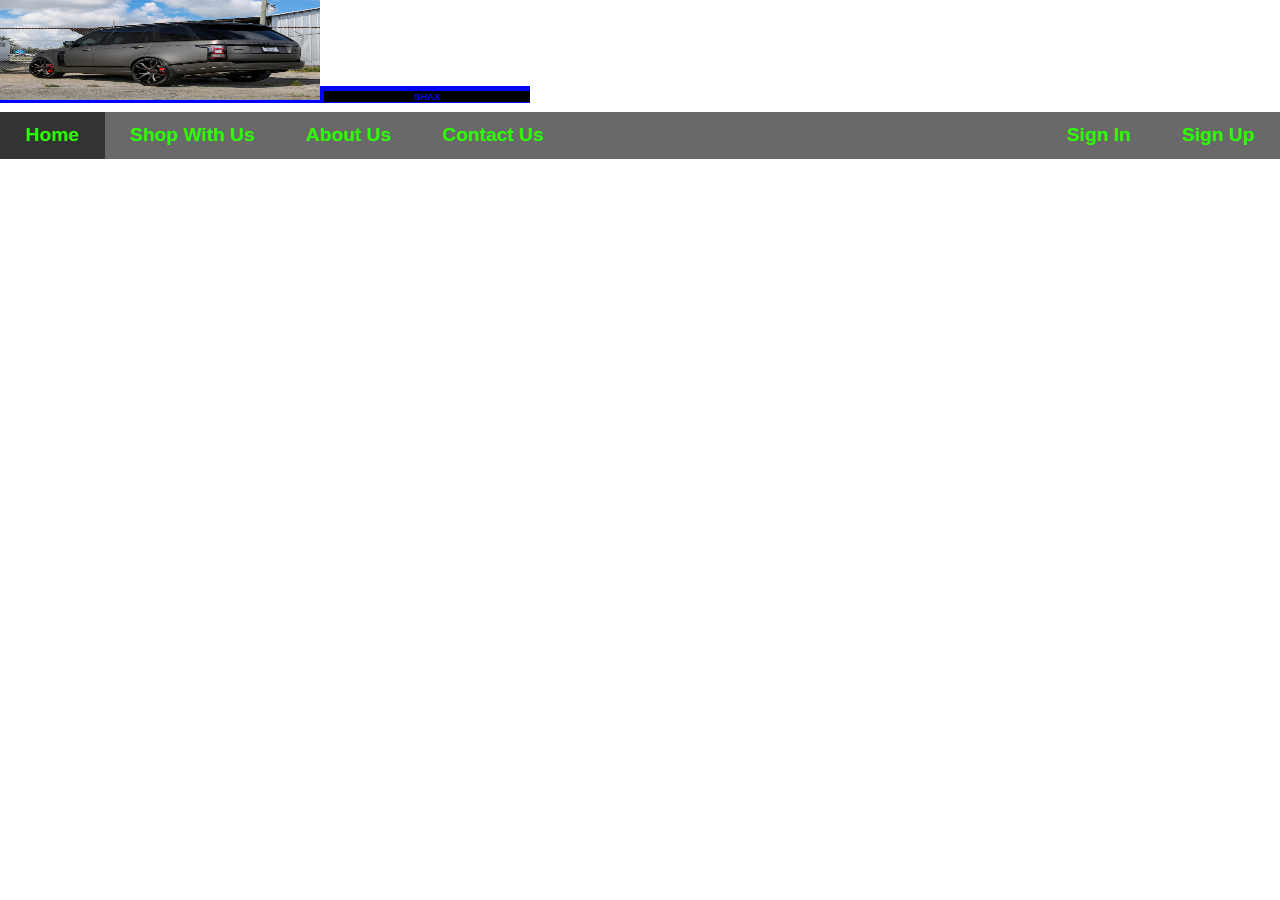
<file: SHAX/index.html>
<!DOCTYPE html>
<html>
  <head>
    <meta name="viewport" content="width=device-width, initial-scale=1">
    <title>SHAX Home</title>
    <link rel="stylesheet" type="text/css" href="css/Design%20for%20navbar.css">
  </head>

  <body>
      
    
        <div class="onTopOfNav">
            <a href="index.html">
                <img src="last%20import%20001.JPG" alt="SHAX">
                <p>SHAX</p>
            </a>
        </div>
        
        <div class="wholenav">
            <a  title="Homepage" href="index.html"  class="active">Home</a>
            <a  title="Store" href="Store.html">Shop With Us</a>
            <a  title="About Us" href="About%20Us.html">About Us</a>
            <a  title="Contact Us" href="Contact%20Us.html">Contact Us</a>
            <a  class="navlinks" style="float: right" href="Sign%20Up.html">Sign Up</a>
            <a  class="navlinks" style="float: right" href="Sign%20In.html">Sign In</a>
        </div>
        
      
  </body>
</html>
</file>
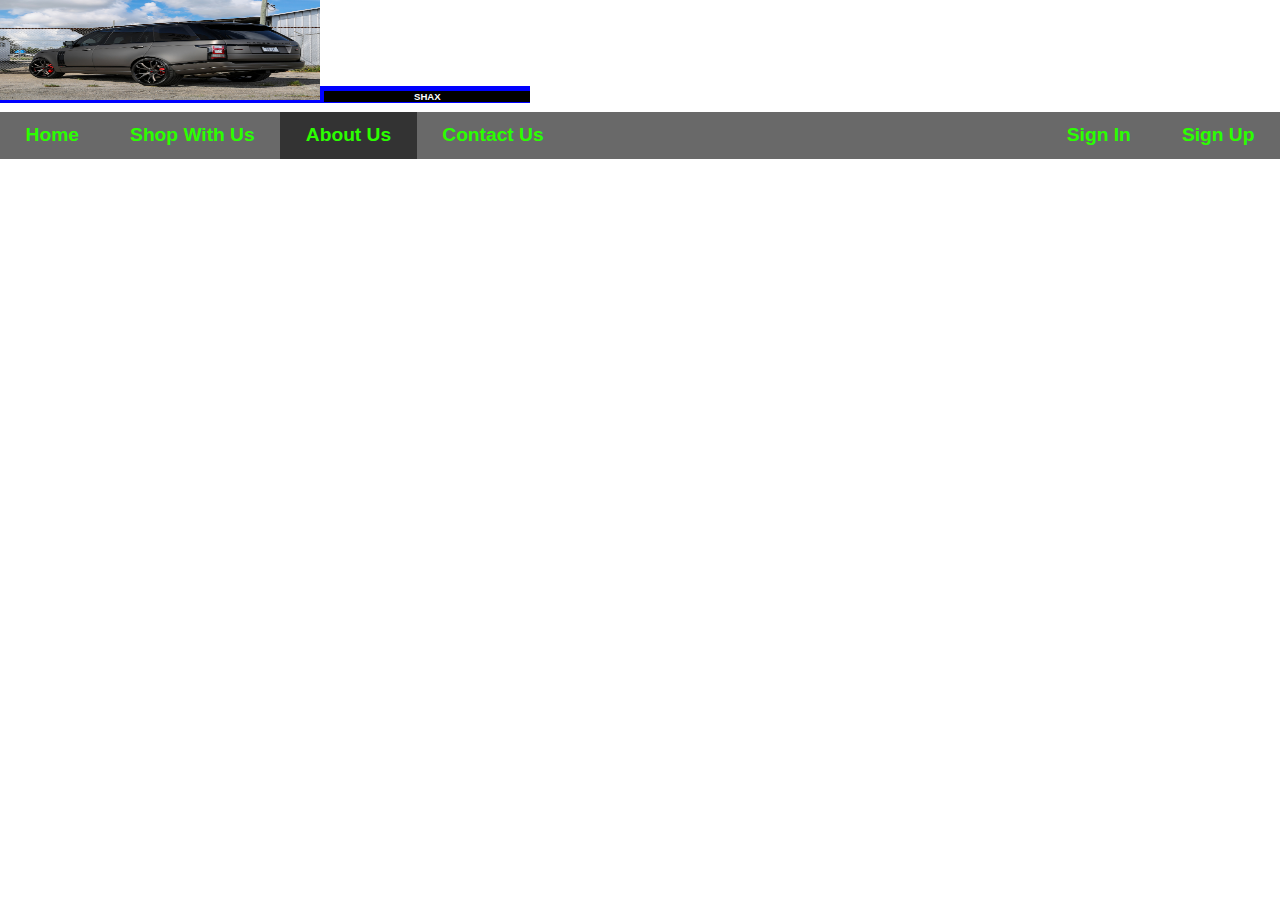
<file: SHAX/About Us.html>
<!DOCTYPE html>
<html>
  <head>
    <meta name="viewport" content="width=device-width, initial-scale=1">
    <title>About SHAX</title>
    <link rel="stylesheet" type="text/css" href="css/Design for navbar.css">
  </head>

  <body>
      
    <div>
        <div class="onTopOfNav">
                <a title="Go To The Homepage" href="index.html" style="color:white;text-decoration:none;" >
                    <img src="last%20import%20001.JPG" alt="SHAX" width="300px" height="75px";>
                    <p>SHAX</p>
                </a>     
        </div>
        <nav>
        <div class="wholenav">
            <a  title="Homepage" href="index.html">Home</a>
            <a  title="Store" href="Store.html" >Shop With Us</a>
            <a  title="About Us" href="About%20Us.html" class="active">About Us</a>
            <a  title="Contact Us" href="Contact%20Us.html">Contact Us</a>
            <form>
                <a  class="navlinks" style="float: right" href="Sign%20Up.html">Sign Up</a>
                <a  class="navlinks" style="float: right" href="Sign%20In.html">Sign In</a>
            </form>
        </div>
        </nav>
      </div>
  </body>
</html>
</file>
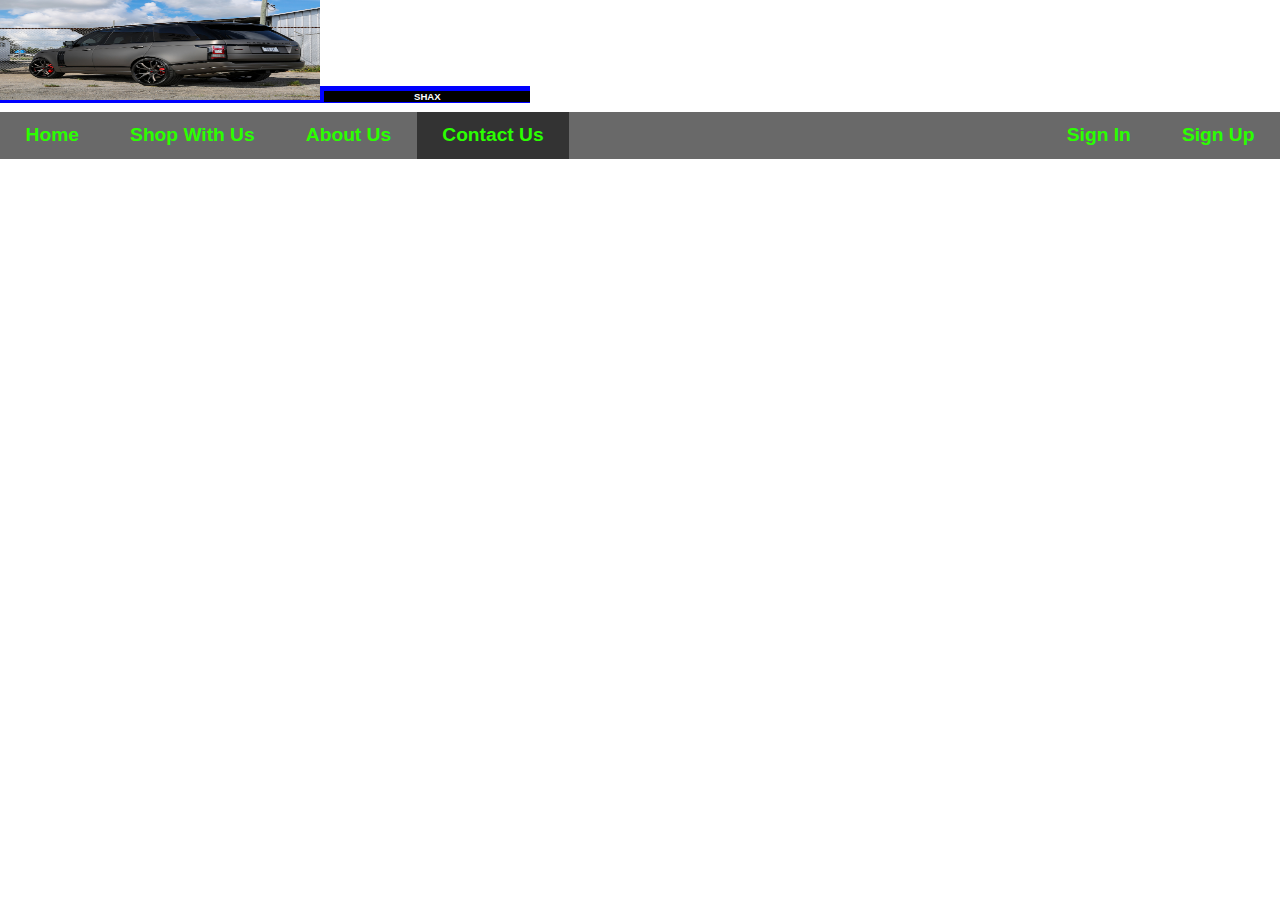
<file: SHAX/Contact Us.html>
<!DOCTYPE html>
<html>
  <head>
    <meta name="viewport" content="width=device-width, initial-scale=1">
    <title>Contact SHAX</title>
    <link rel="stylesheet" type="text/css" href="css/Design for navbar.css">
  </head>

  <body>
      
    <div>
        <div class="onTopOfNav">
                <a title="Go To The Homepage" href="index.html" style="color:white;text-decoration:none;" >
                    <img src="last%20import%20001.JPG" alt="SHAX" width="300px" height="75px";>
                    <p>SHAX</p>
                </a>     
        </div>
        <nav>
        <div class="wholenav">
            <a  title="Homepage" href="index.html">Home</a>
            <a  title="Store" href="Store.html" >Shop With Us</a>
            <a  title="About Us" href="About%20Us.html">About Us</a>
            <a  title="Contact Us" href="Contact%20Us.html" class="active">Contact Us</a>
            <form>
                <a  class="navlinks" style="float: right" href="Sign%20Up.html">Sign Up</a>
                <a  class="navlinks" style="float: right" href="Sign%20In.html">Sign In</a>
            </form>
        </div>
        </nav>
      </div>
  </body>
</html>
</file>
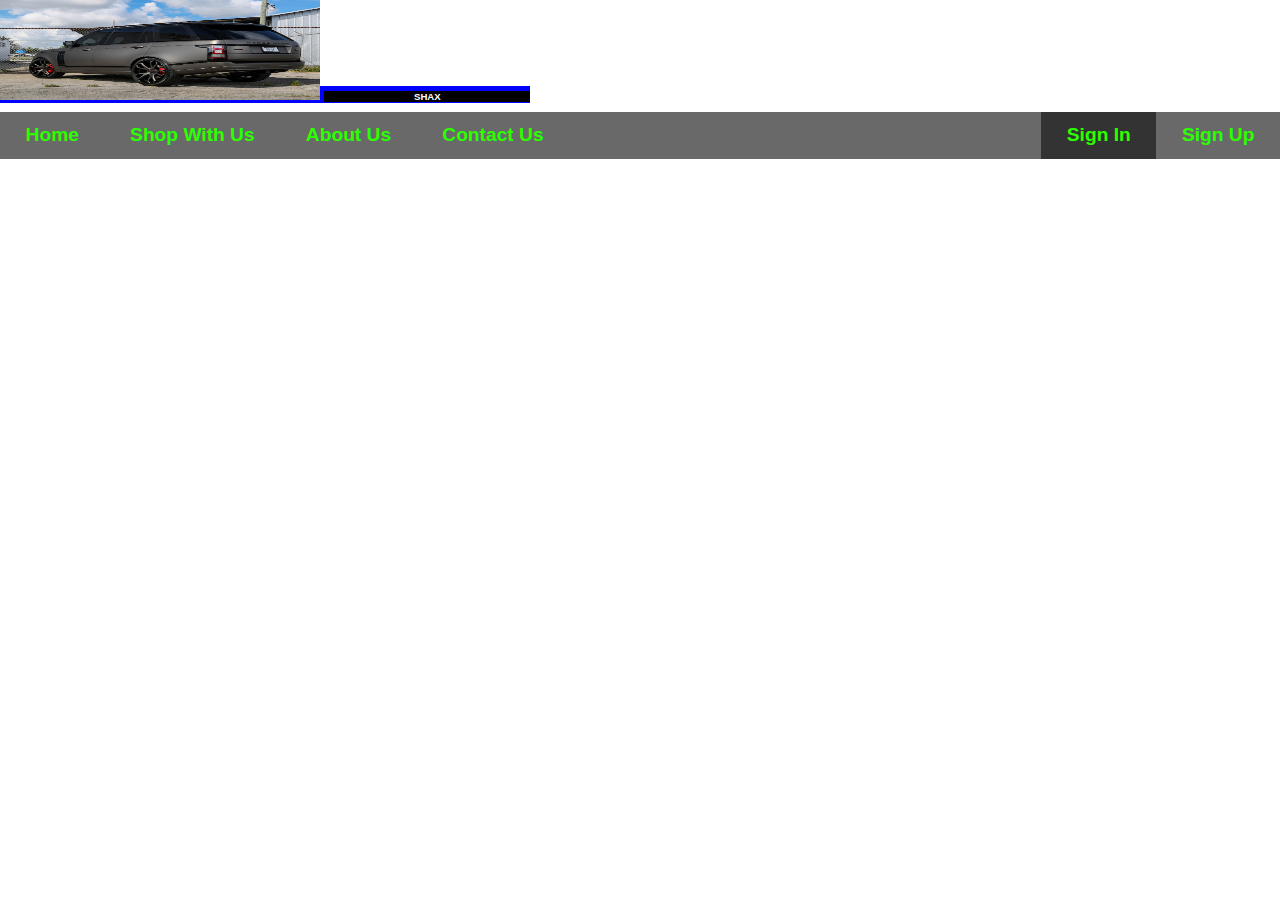
<file: SHAX/Sign In.html>
<!DOCTYPE html>
<html>
  <head>
    <meta name="viewport" content="width=device-width, initial-scale=1">
    <title>Sign In</title>
    <link rel="stylesheet" type="text/css" href="css/Design for navbar.css">
  </head>

  <body>
      
    <div>
        <div class="onTopOfNav">
                <a title="Go To The Homepage" href="index.html" style="color:white;text-decoration:none;" >
                    <img src="last%20import%20001.JPG" alt="SHAX" width="300px" height="75px";>
                    <p>SHAX</p>
                </a>     
        </div>
        <nav>
        <div class="wholenav">
            <a  title="Homepage" href="index.html">Home</a>
            <a  title="Store" href="Store.html" >Shop With Us</a>
            <a  title="About Us" href="About%20Us.html">About Us</a>
            <a  title="Contact Us" href="Contact%20Us.html">Contact Us</a>
            <form>
                <a  class="navlinks" style="float: right" href="Sign%20Up.html">Sign Up</a>
                <a  class="navlinks active" style="float: right" href="Sign%20In.html">Sign In</a>
            </form>
        </div>
        </nav>
      </div>
  </body>
</html>
</file>
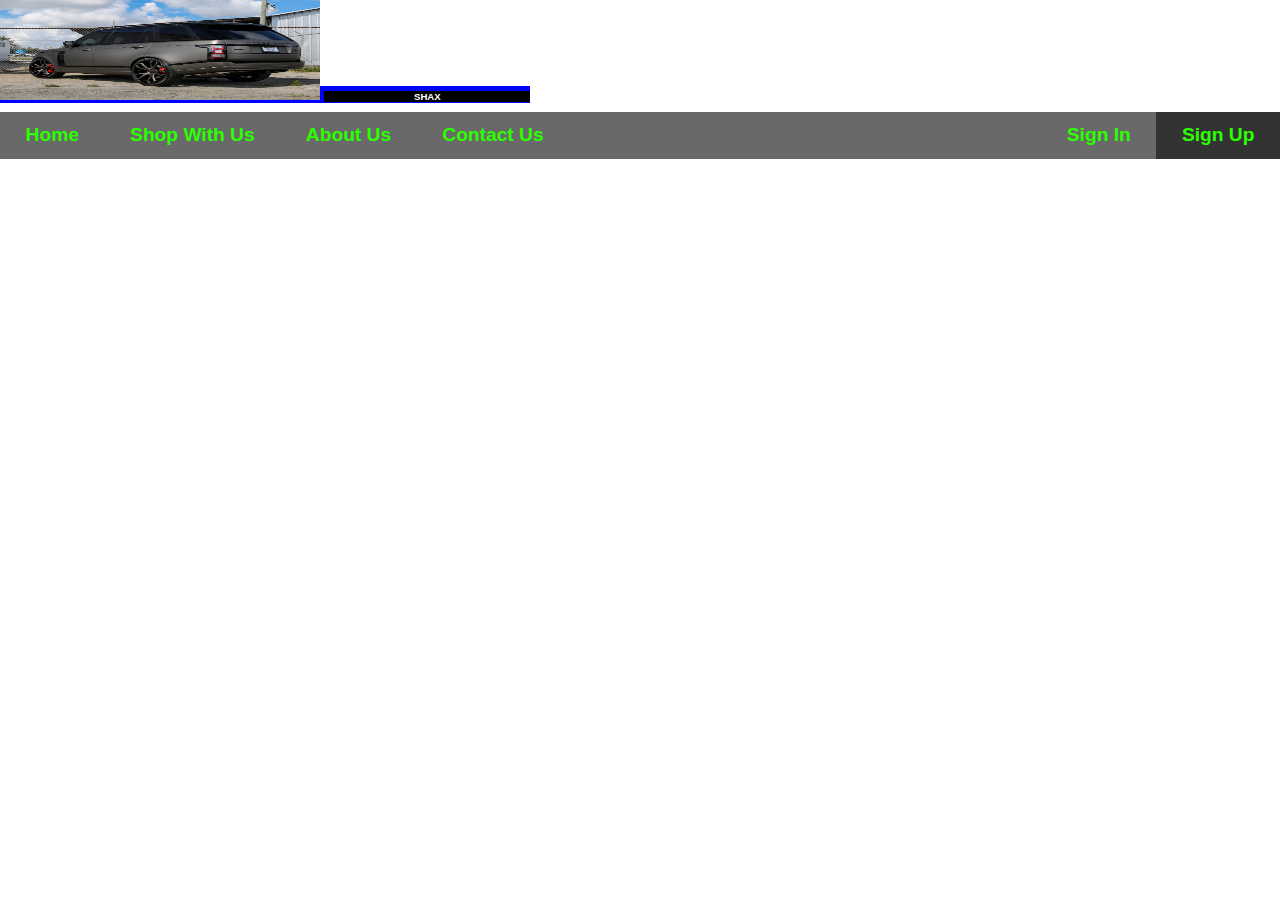
<file: SHAX/Sign Up.html>
<!DOCTYPE html>
<html>
  <head>
    <meta name="viewport" content="width=device-width, initial-scale=1">
    <title>Sign Up</title>
    <link rel="stylesheet" type="text/css" href="css/Design for navbar.css">
  </head>

  <body>
      
    <div>
        <div class="onTopOfNav">
                <a title="Go To The Homepage" href="index.html" style="color:white;text-decoration:none;" >
                    <img src="last%20import%20001.JPG" alt="SHAX" width="300px" height="75px";>
                    <p>SHAX</p>
                </a>     
        </div>
        <nav>
        <div class="wholenav">
            <a  title="Homepage" href="index.html">Home</a>
            <a  title="Store" href="Store.html" >Shop With Us</a>
            <a  title="About Us" href="About%20Us.html">About Us</a>
            <a  title="Contact Us" href="Contact%20Us.html">Contact Us</a>
            <form>
                <a  class="navlinks active" style="float: right" href="Sign%20Up.html">Sign Up</a>
                <a  class="navlinks" style="float: right" href="Sign%20In.html">Sign In</a>
            </form>
        </div>
        </nav>
      </div>
  </body>
</html>
</file>
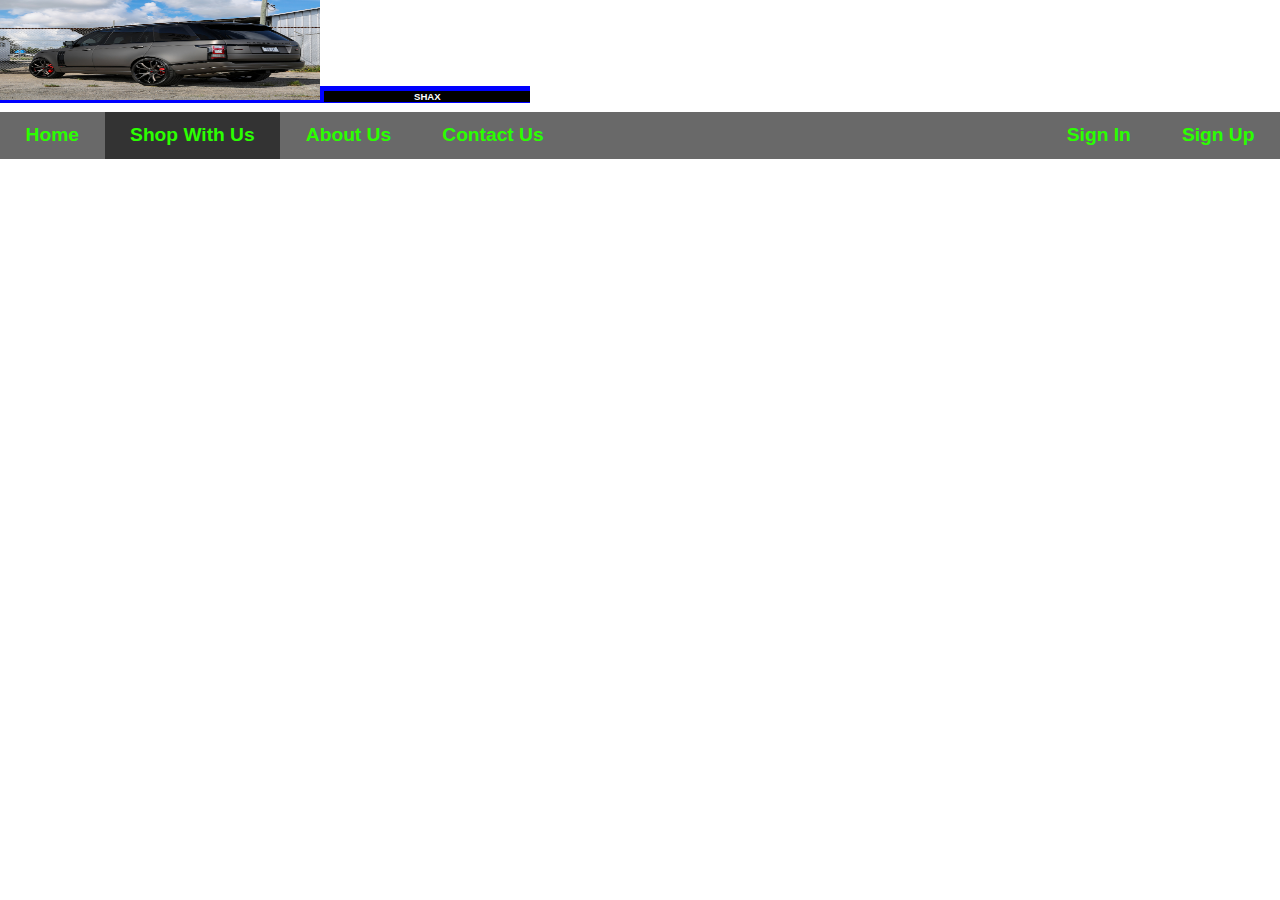
<file: SHAX/Store.html>
<!DOCTYPE html>
<html>
  <head>
    <meta name="viewport" content="width=device-width, initial-scale=1">
    <title>About SHAX</title>
    <link rel="stylesheet" type="text/css" href="css/Design for navbar.css">
  </head>

  <body>
      
    <div>
        <div class="onTopOfNav">
                <a title="Go To The Homepage" href="index.html" style="color:white;text-decoration:none;" >
                    <img src="last%20import%20001.JPG" alt="SHAX" width="300px" height="75px";>
                    <p>SHAX</p>
                </a>     
        </div>
        <nav>
        <div class="wholenav">
            <a  title="Homepage" href="index.html">Home</a>
            <a  title="Store" href="Store.html" class="active">Shop With Us</a>
            <a  title="About Us" href="About%20Us.html">About Us</a>
            <a  title="Contact Us" href="Contact%20Us.html">Contact Us</a>
            <form>
                <a  class="navlinks" style="float: right" href="Sign%20Up.html">Sign Up</a>
                <a  class="navlinks" style="float: right" href="Sign%20In.html">Sign In</a>
            </form>
        </div>
        </nav>
      </div>
  </body>
</html>
</file>
<file: SHAX/css/Design for navbar.css>
body {
  margin: 0;
  padding: 0;
  font-family: sans-serif;
  background-color: white;
}

.onTopOfNav{    
    background-color: #83E9F0;
    display:contents;
    font-weight: bolder;
    height: 100px;
    margin: 0px;
    width: 25%;
}

.onTopOfNav a{
    height: inherit;
    margin: 0px;
    width: inherit;
    border: 10px;
    border-color: brown;
}

.onTopOfNav img{
    width: inherit;
    height: inherit;
    align-content: center;
}

.onTopOfNav p{
    display: inline-block;
    font-size: 60%;
    background-color: black;
    padding: 0% 7% 0% 7%;
}

.onTopOfNav a:hover{
    background-color: blue;
}

.wholenav {
  overflow: hidden;
  background-color: dimgrey; 
  margin: 0px;
}

.wholenav a {
  color: #2BFF00;
  float: left;
  font-size: 120%;
  font-weight: bolder;
  padding: 1% 2% 1% 2%;
  text-align: center;
  text-decoration: none;
}

.wholenav a:hover {
  background-color: #FFFFFF;
  color: #000000;
}

.active {
  background-color: #333333;
  color: #FFFFFF;
}
</file>
